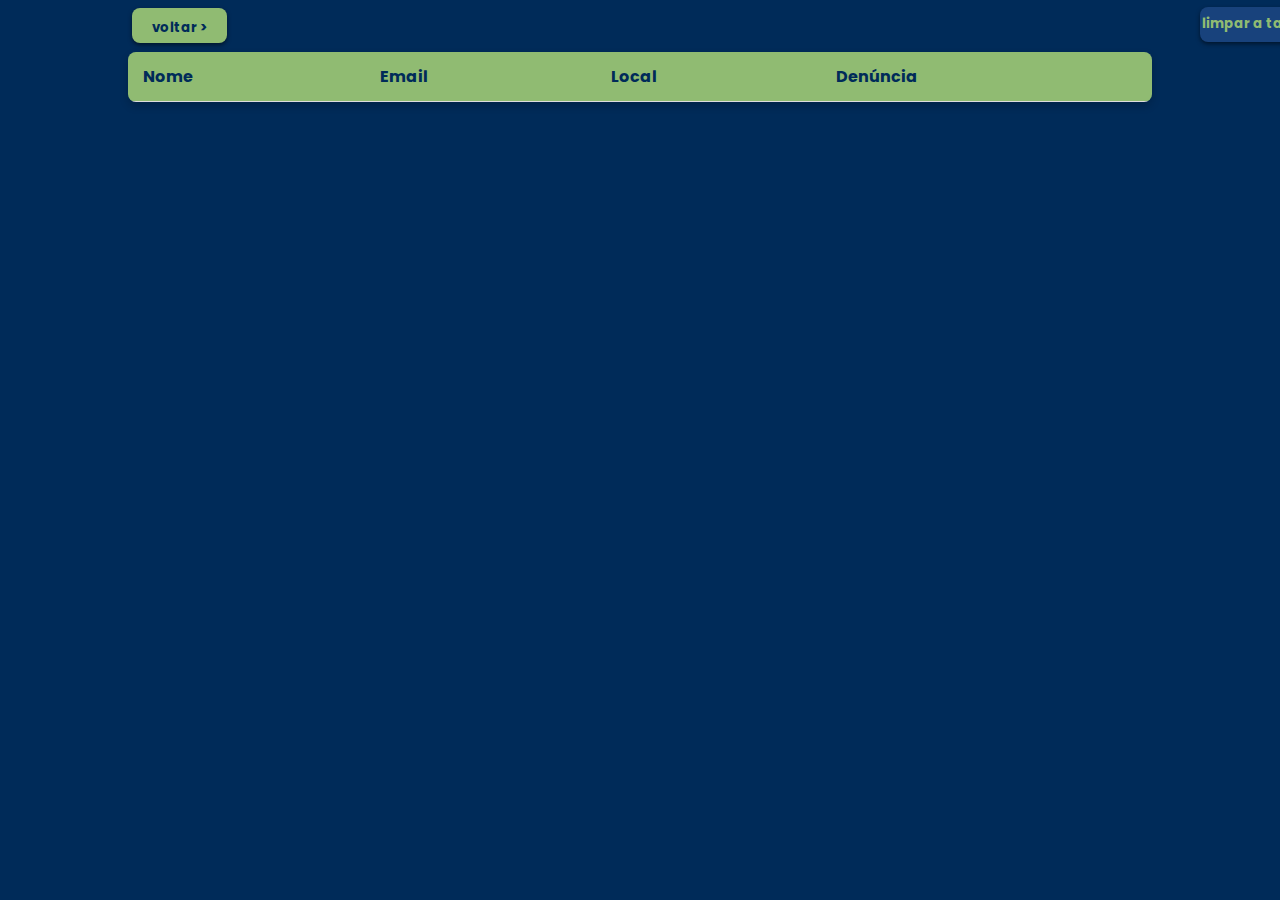
<file: ECOmar-site/denuncias.html>
<!DOCTYPE html>
<html lang="pt-br">
<head>
    <meta charset="UTF-8">
    <meta name="viewport" content="width=device-width, initial-scale=1.0">
    <title>Document</title>
    <link rel="stylesheet" href="style.css">
</head>
<style>
  table {
  width: 80%;
  margin: 20px auto;
  border-collapse: collapse;
  background-color: #1f4662;
  color: white;
  border-radius: 8px;
  overflow: hidden;
  box-shadow: 0 4px 8px rgba(0, 0, 0, 0.2);
}

th, td {
  padding: 12px 15px;
  text-align: left;
  border-bottom: 1px solid #ddd;
}

th {
  background-color: #90bb72;
  color: #002b59;
  font-weight: bold;
}

tbody tr:hover {
  background-color: #10284a;
}

#btn-voltar {
  width: auto;
  padding: 10px 20px;
  position: relative;
  top: 14px;
}
#btn-limpar{
  width: 10%;
  position: relative;
  left: 1200px;
  top: 10px;
}
@media screen and (max-width: 500px){
  table {
    margin-top: 10%;

  }
  #btn-limpar{
    width: 31%;
    top: 43px;
    left: 255px;
    background-color: #18427c;
    color: #90bb72;
}
  
#btn-voltar{
  right: -10px;
}

}
</style>
<body>
  <button class="btn-denuncia" id="btn-limpar" style="background-color: #18427c; color: #90bb72;" onclick="limparTabela()">limpar a tabela > </button>
  <a href="index.html"><button class="btn-denuncia" id="btn-voltar">voltar > </button></a>
    <table>
   
        <tr>
          <th>Nome</th>
          <th>Email</th>
          <th>Local</th>
          <th>Denúncia</th>
        </tr>
      
      <tbody id="tabelaDenuncias">
     
      </tbody>
  </table>

<script>
  let denuncias = JSON.parse(localStorage.getItem('itens')) || [];
        let tabela = document.getElementById('tabelaDenuncias');

        denuncias.forEach(item => {
            let novaLinha = tabela.insertRow();

            novaLinha.insertCell(0).innerText = item.nome;
            novaLinha.insertCell(1).innerText = item.email;
            novaLinha.insertCell(2).innerText = item.local;
            novaLinha.insertCell(3).innerText = item.denuncia;
        });
        function limparTabela(){
    localStorage.removeItem('itens');
    denuncias = [];
    tabela.innerText = "";
    alert('tela limpa com sucesso!!')

}
</script>

  <script src="server.js"></script>
  
</body>
</html>
</file>
<file: ECOmar-site/style.css>
@import url('https://fonts.googleapis.com/css2?family=Montserrat:ital,wght@0,100..900;1,100..900&family=Open+Sans:ital,wght@0,300..800;1,300..800&family=Poppins:ital,wght@0,100;0,200;0,300;0,400;0,500;0,600;0,700;0,800;0,900;1,100;1,200;1,300;1,400;1,500;1,600;1,700;1,800;1,900&display=swap');

* {
  margin: 0;
  padding: 0;
  box-sizing: border-box;
  font-family: 'Poppins', sans-serif;
  color: rgb(255, 255, 255);
}
html, body {
  
  overflow-x: hidden;
}
img{
  max-width: 100%;
  height: auto;
  display: block;
}
body {
  background-color: #002b59;
}
.navbar {
  display: flex;
  justify-content: space-around;
  align-items: center;
  padding: 26px 28px;
  gap: 20px;
  flex-direction: row-reverse;
}
.nav-links{
  list-style: none;
  display: flex;
  gap: 50px;
}
.mobile-nav{
  position: fixed;
  top: 0;
  right: 0;
  height: 100vh;
  width: 250px;
  z-index: 999;
  background-color: #0000005c;
  backdrop-filter: blur(7px);
  box-shadow: -10px 0 10px rgba(0, 0, 0, 0.1);
  display: flex;
  flex-direction: column;
  justify-content: flex-start;
  display: none;
}
.fa-chevron-up{
  color: white;
  font-size: 1.5rem;
  margin: 16px 0 0 8px;
  cursor: pointer;
}
.mobile-nav li {
  
  margin: 16px 26px 7px 8px;
 width: 100%;
 list-style: none;
 
}
.mobile-nav a{
  color: #94c8ff;
  width: 100%;
}

#menu{
  display: none;
}
#search-m{
  display: none;
}
ul li a {
  text-decoration: none;
  color: white;
  font-weight: 300;
  font-size: 1.1rem;
  
}
a:hover {
  color: #80e239;
  transition: 1s;
}
.video-background{
  z-index: -11;
  position: relative;
  margin-top: -45%;
  width: 100%;
  height: 100vh;
  overflow: hidden;
 
}
#video-principal{
  display: block;
  width: 100%;
  height: 208vh;
  position: absolute;
  top: -435px;
  left: 0;
  z-index: -17;
  transform: rotate(90deg);
   
}
#titulo-main {
    font-size: 100px;
    margin-top: 120px;
    font-weight: 200;
    text-align: center;
    letter-spacing: 10px;

  }
  .subtitulo-main{
        
    position: relative; 
    text-align: center;
    top: -30px;
  }

  .subtitulo-main h3{
    font-size: 20px;
    font-weight: 500;
    color: #ffffff;
    
  }
  .subtitulo-main p {
    font-weight: 400;
    width: 45%;
    margin: 0 auto;
    font-size: 18px;
    text-align: center;
  }
#ods14-img {
    position: relative;
    top: 36px;
    left: 12px;
    right: auto;
    width: 68px;
  }
  #logo-main {
      position: absolute;
    top: 543px;
    left: 88%;
    width: 120px;
  }
  
.dados {
       height: 40vh;
    top: px;
    position: relative;
    width: 100%;
    background-color: #10284a;
    display: flex;
    justify-content: space-around;
    align-items: center;
    padding: 37px;
    gap: 1px;
}

.dado {
  text-align: center;
  flex: 1;
}

.dado span {
  display: block;
  font-size: 2.5rem;
  font-weight: bold;
  color: #04274a;
}

.dado p {
  font-size: 0.9rem;
  font-weight: 500;
  color: rgb(255, 255, 255);
}
  .cards{
  display: flex;
  gap: 155px;
  justify-content: center;
  align-items: stretch;
  padding: 0px 16px;
  flex-wrap: wrap;
  }
   .card{ 
    position: relative;
    top: 130px;
    width: 43%;
    height: 68vh;
    background-color: #1f4662;
    border-radius: 12px;
    box-shadow: 0 4px 8px rgba(0, 0, 0, 0.2);
    padding: 20px;
    text-align: center;

  }
  .card h3{
    font-size: 24px;
    font-weight: 600;
    margin-bottom: 12px;
    color: #90bb72;
  }
  .card p{
    font-size: 22px;
    font-weight: 300;
    color: white;
  }
  .paragrafo-p{
    font-weight: 500;
    font-size: 18px;
  }
  #img-arvore{
    position: relative;
    top: 70px;
    width: 612px;
    z-index: 111;
    left: 29%;
  }
#svg-wave{
  z-index: 11;
  position: relative;
}
.img-reciclavel{
    width: 100%;
    height: 35vh;
    background-color: rgb(0, 0, 0);
    margin-top: -6px;
     overflow: hidden;  
  position: relative;  
}
#img-recicle{
 position: absolute;   
  top: -40px;           
  left: 0;             
  width: 100%;
  
}
.poluição{
  text-align: center;
  position: relative;
}
.poluição h3{
  font-size: 24px;
  font-weight: 500;
  margin: 0 auto;
  width: 45%;
}
.poluição p{
  font-size: 18px;
  font-weight: 300;
  margin: 0 auto;
  width: 55%;
}
.denuncia h2{
  text-align: center;
}
.denuncia p{
  text-align: center;
  margin: 0 auto;
  width: 55%;
  font-weight: 300;
  font-size: 18px;
}
  .carrosel {
  display: flex;
  overflow-x: hidden; 
  scroll-behavior: smooth;
  width: 100%;
  max-width: 600px;
  margin: auto;
}

.carrosel img {
  width: 100%;
  height: 40%;
  flex-shrink: 0; 
  border-radius: 12px;
}
.btn-seta {
    transform: translateY(-50%);
    background: rgba(0, 0, 0, 0.5);
    color: white;
    border: none;
    font-size: 2rem;
    width: 46px;
    height: 40px;
    border-radius: 50%;
    cursor: pointer;
    z-index: 10;

}


input{
  border: solid 2px #1f4662;
  background-color: #00000039;
  color: #ffffff;
  width: 36%;
  height: 51px;
  border-radius: 20px;
  padding: 5px 26px;
  box-shadow: 0 2px 4px rgba(0, 0, 0, 0.518);
}
form{
        margin-top: 2px;
        margin-bottom: 20px;
        display: flex;
        justify-content: center;
        align-items: center;
        align-content: center;
        flex-direction: column;
        gap: 8px;
    }
.btn-denuncia{
  margin-top: -24px;
  width: 30%;
  height: 35px;
  border-radius: 8px;
  border: none;
  background-color: #90bb72;
  color: #002b59;
  font-weight: bold;
  cursor: pointer;
  box-shadow:  0 2px 4px rgba(0, 0, 0, 0.518);
}
.btn-denuncia:hover{
  background-color: #4ca6da;
  color: white;
  transition: 1s;
}
#btn-Verdenuncias{
  position: relative;
  left: 0px;
  top: 25px;
  background-color: #0f3f74;
  color: white;
  border: solid 1px  #678353;
  font-size: 12px;
}
#btn-Verdenuncias :hover{
  background-color: #678353;
  color: white;
  transition: 1s;
}
 footer{
      height: 49vh;
      background-color: #04234f;
      margin-top: 50px;
     
    }
    footer,h2{
      text-align: center;
      position: relative;
      top: -2px;
    }
    footer-content{
      text-align: center;
      display: flex;
      flex-direction: column;
      justify-content: center;
      align-items: center;
      padding: 10px;
      font-size: 14px;
      color: whitesmoke;
      font-weight: 300;

    }
    .socials {
    display: flex;
    gap: 39px;
    list-style: none;
    padding: 29px 643px;
    margin: 0;
    }
hr{
  border: none;
  height: 2px;
  margin:  auto 0;
 
  background-color: #ffffff;
 
}

#menu-icon{
  display: none;
}
  




#video-mobile {
  display: none;
}




@media screen and (max-width: 890px) {
  body{
    display: flex;
    flex-direction: column;
    align-items: stretch;
  }
  .nav-links {
    display: none;
  }
 .navbar {
    display: flex;
    justify-content: space-between;
    align-items: center;
    padding: 26px 28px;
    gap: 20px;
  }
   #search-m {
    margin-left: auto;
  }
  #titulo-main {
    font-size: 80px;
    margin-top: 120px;
    font-weight: 400;
    text-align: center;
  }
  #logo-main {
    position: relative;
    left: 44%;
    top: 1px;  
  }
  .subtitulo-main {
   position: relative;
        left: -254px;
  
        display: flex;
        flex-direction: column;
        align-items: center;
        text-align: -webkit-center;
        margin-top: 3px;
        gap: 8px;
    }
  }
  






@media screen and (max-width: 500px) {
  body {
    display: flex;
    flex-direction: column;
    align-items: stretch;
  }

  .navbar {
    display: flex;
    justify-content: space-between;
    align-items: center;
    padding: 26px 28px;
    gap: 20px;
    flex-direction: row;
  }

  .nav-links {
    display: none;
  }

  #search-m {
    margin-left: auto;
  }
  #menu-icon{
    display: block;
  }

  h2 {
    color: white;
  }

  video {
    position: absolute;
    width: 110%;
    height: 192vh;
    top: -367px;
    left: -16px;
    z-index: -1;
    display: block;
  }

  #titulo-main {
    text-align: center;
    font-size: 40px;
    margin-top: 120px;
    font-weight: 200;
    letter-spacing: 3px;
  }

  .subtitulo-main {
    display: flex;
    flex-direction: column;
    align-items: center;
    text-align: center;
    margin-top: 11px;
    gap: 6px;
  }

  .subtitulo-main h3 {
        position: relative;
        left: 267px;
        font-size: 18px;
        font-weight: 400;
        color: #a2dba6;
  }

  .subtitulo-main p {
        position: relative;
        left: 259px;
        font-size: 13px;
        width: 79%;
  }

  #ods14-img {
    position: absolute;
    top: 74%;
    left: 18px;
    width: 68px;
  }

  #logo-main {
    position: absolute;
    top: 72%;
    left: 70%;
  }
  hr{
    border: none;
    height: 1px;
    position: relative;
    top: -10px;
    background-color: #ffffff;
    z-index: -1;
  }

  .dados {
    background-color: #2177a9;
    height: 57vh;
    position: absolute;
    top: 655px;
    flex-direction: column;
    text-align: center;
  }

  .dado span {
    font-size: 2rem;
  }

  .dado p {
    font-size: 0.8rem;
  }
  .card{
    margin: 0 auto;
    display: block;
    text-align: center;
    width: 90%;
    height: 55vh;
    background-color: #1f4662;
    border-radius: 12px;
    box-shadow: 0 4px 8px rgba(0, 0, 0, 0.2);
    padding: 20px;
    position: relative;
    top: 170px;
    margin-bottom: 20px;
    
  }
  .cards{
    gap: 61px;
  }
  #card-ods{
        z-index: -1;
        top: 223px;
        height: 50%;
  }
    .card h3{
    font-size: 26px;
    font-weight: 600;
    margin-bottom: 12px;
    color: #90bb72;
  }
  .card p{
    font-size: 13px;
    font-weight: 300;
    color: white;
  }
  #card-ods h3{
    z-index: 10;
  }
  #svg-wave{
   margin-top: 50%;
  }
  
  h2{
    font-size: 30px;
     text-align: center;
     font-weight: 400;
    color: #90bb72;
    position: relative;
    top: 36px;
  }

  .ods-arvore, img{
         width: 250px;
  }
  #img-arvore {
    position: relative;
    top: -239px;
    width: 612px;
    z-index: 111;
    left: 34%;
}
  .ods-arvore{
    position: relative;
    top: 426px;
    left: -130px;
    width: 393px;
    margin: 0 auto;
    display: block;
    text-align: center;
  }
  .paragrafo-p{
    font-weight: 500;
    font-size: 13px;
  }
  .img-reciclavel{
    width: 100%;
    height: 20vh;
    background-color: whitesmoke;
    margin-top: -6px;
}
.img-reciclavel{
 background-size: cover;
  background-color: rgb(255, 255, 255);
  margin-top: -6px;
  overflow: hidden;     
  position: relative;   
}
#img-recicle  {
  position: absolute;   
  top: -1px;          
  left: 0;            
  width: 100%;

}
.poluição h3{
  font-size: 32px;
  font-weight: 600;
  margin: 0 auto;
  width: 80%;
}
  .poluição p{
    color: white;
    text-align: center;
    font-size: 18px;
    
    font-weight: 300;
    margin: 0 auto;
    width: 97%;
  }
.carrosel img{
 width: 100%;
    height: 37vh;
    flex-shrink: 0;
}
.denuncia p{
  width: 83%;
}
form{
        margin-top: -23px;
        margin-bottom: 20px;
        display: flex;
        justify-content: center;
        align-items: center;
        align-content: center;
        flex-direction: column;
        gap: 8px;
    }
    input {
      border: solid 2px #1f4662;
      background-color: #00000039;
      color: #ffffff;
      width: 82%;
      height: 43px;
      border-radius: 18px;
      padding: 5px 26px;
      box-shadow: 0 2px 4px rgba(0, 0, 0, 0.518);
  }
        footer{
      height: 49vh;
      background-color: #04234f;
     
    }
    footer,h2{
      position: relative;
      top: -2px;
    }
    footer-content{
      display: flex;
      flex-direction: column;
      justify-content: center;
      align-items: center;
      padding: 10px;
      font-size: 14px;
      color: whitesmoke;
      font-weight: 300;

    }
    .socials {
       display: flex;
        gap: 20px;
        list-style: none;
        padding: 11px 92px;
        margin: 0;
}
hr{
  z-index: -1;
}

.socials li a {
  color: whitesmoke;
  font-size: 1.2rem;
  transition: color 0.3s;
}

.socials li a:hover {
  color: #00bfff;       
}
}


@media screen and (max-width: 500px) {
  #video-mobile {
    display: block;
  }
  #video-principal {
    display: none;
  }
  #menu{
  display: block;
}
#search-m{
  display: block;
}
}
</file>
